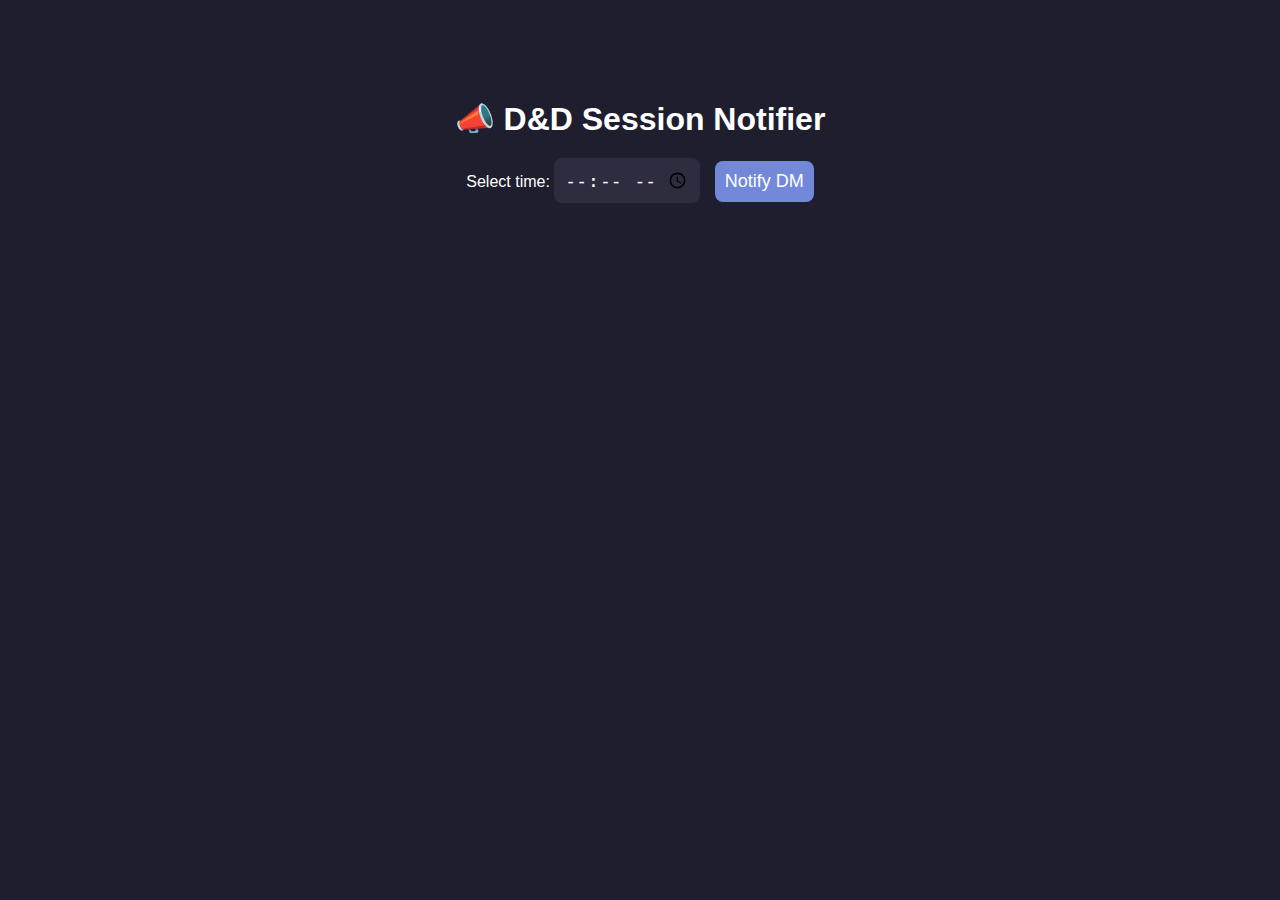
<file: notifier.html>
<!DOCTYPE html>
<html lang="en">
<head>
  <meta charset="UTF-8">
  <title>D&D Session Notifier</title>
  <style>
    body {
      font-family: Arial, sans-serif;
      text-align: center;
      margin-top: 100px;
      background-color: #1e1e2f;
      color: white;
    }

    h1 {
      margin-bottom: 20px;
    }

    input, button {
      font-size: 18px;
      padding: 10px;
      border: none;
      border-radius: 8px;
    }

    input[type="time"] {
      background-color: #2d2d3f;
      color: white;
    }

    button {
      background-color: #7289da;
      color: white;
      margin-left: 10px;
      cursor: pointer;
    }

    button:hover {
      background-color: #5b6eae;
    }

    #status {
      margin-top: 20px;
      font-size: 16px;
    }
  </style>
</head>
<body>
  <h1>📣 D&D Session Notifier</h1>
  <label for="playTime">Select time:</label>
  <input type="time" id="playTime">
  <button onclick="notifyDM()">Notify DM</button>
  <div id="status"></div>

  <script>
    const webhookURL = "https://discord.com/api/webhooks/1394696085494169690/7ZOhUsbaArmsYVsRD6U9FUXSNK5k69KZSJ874-ldmEB_mmdwu0e5nXXoqQSTsLI9FUlu";

    function notifyDM() {
      const time = document.getElementById("playTime").value;
      const now = new Date();
      const formattedTime = time ? `at **${time}**` : "now";

      const content = `🧙 Hey DM! I'm ready to play ${formattedTime}! 🎲`;

      fetch(webhookURL, {
        method: "POST",
        headers: {
          "Content-Type": "application/json"
        },
        body: JSON.stringify({ content: content })
      })
      .then(response => {
        if (response.ok) {
          document.getElementById("status").textContent = "✅ DM has been notified!";
        } else {
          document.getElementById("status").textContent = "❌ Failed to notify the DM.";
        }
      })
      .catch(error => {
        console.error("Error:", error);
        document.getElementById("status").textContent = "❌ Error occurred while notifying.";
      });
    }
  </script>
</body>
</html>
</file>
